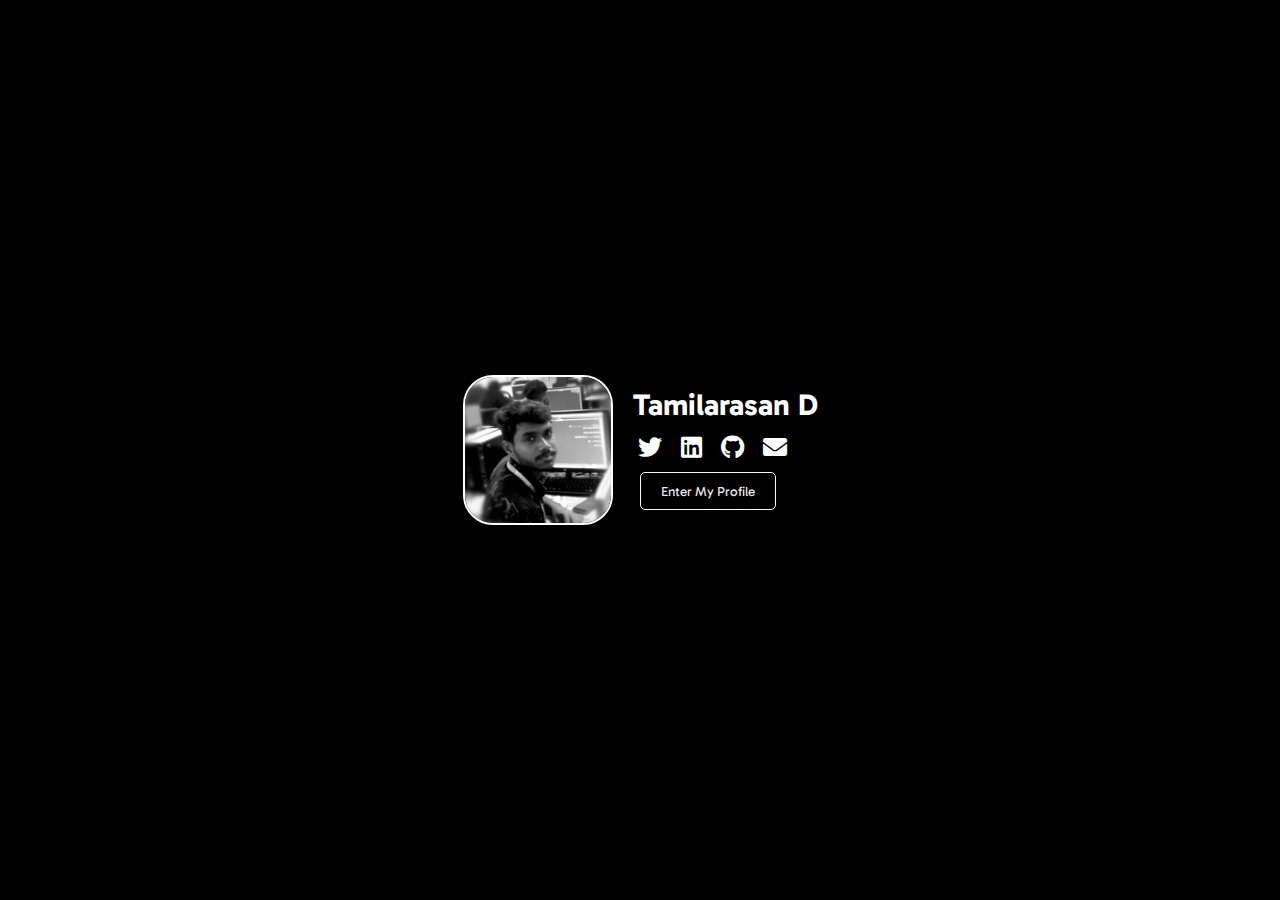
<file: index.html>
<!DOCTYPE html>
<html lang="en">
<head>
    <meta charset="UTF-8">
    <meta name="viewport" content="width=device-width, initial-scale=1.0">
    <title>Profile</title>
    <link rel="stylesheet" href="styles.css">
    <!-- Include Font Awesome -->
    <link rel="stylesheet" href="https://cdnjs.cloudflare.com/ajax/libs/font-awesome/5.15.4/css/all.min.css">
    <!-- Include Gabarito font -->
    <link rel="preconnect" href="https://fonts.googleapis.com">
    <link rel="preconnect" href="https://fonts.gstatic.com" crossorigin>
    <link href="https://fonts.googleapis.com/css2?family=Gabarito:wght@400..900&display=swap" rel="stylesheet">
    <script>
        window.addEventListener('load', function() {
            document.querySelector('.container').classList.add('loaded');
        });
    </script>
</head>
<body>
    <div class="container">
        <div class="profile-section">
            <img src="images/myprofilepic.png" alt="Profile Picture">
            <div class="profile-info">
                <h1>Tamilarasan D</h1>
                <div class="social-icons">
                    <a href="https://twitter.com/tamilarasan12D" class="social-icon" target="_blank" ><i class="fab fa-twitter"></i></a>
                    <a href="https://www.linkedin.com/in/tamilarasan-dhanasekaran-382917254?lipi=urn%3Ali%3Apage%3Ad_flagship3_profile_view_base_contact_details%3Brt6wOhN9SXm9Qs96zcic0g%3D%3D" class="social-icon" target="_blank"><i class="fab fa-linkedin"></i></a>
                    <a href="https://github.com/Tamilarasan-12" class="social-icon" target="_blank"><i class="fab fa-github"></i></a>
                    <a href="mailto:tamilarsan082@gmail.com" class="social-icon" target="_blank" ><i class="fas fa-envelope"></i></a>
                </div>
                <a href="home.html" ><button class="profile-button">Enter My Profile</button></a>
        </div>
            </div>
        </div>
    </div>
</body>
</html>
</file>
<file: styles.css>
/* Reset CSS */
* {
    margin: 0;
    padding: 0;
    box-sizing: border-box;
}

/* Body Styles */
body {
    font-family: "Gabarito", sans-serif; /* Apply Gabarito font to all text */
    background-color: #000000; /* Dark background color */
    color: #fff; /* White text color */
}

/* Container Styles */
.container {
    display: flex;
    justify-content: center; /* Center horizontally */
    align-items: center; /* Center vertically */
    height: 100vh;
}

/* Profile Section Styles */
.profile-section {
    display: flex; /* Use flexbox for layout */
    align-items: center; /* Center vertically */
    opacity: 0; /* Initially hide profile section */
    transform: translateY(-100%); /* Initially move profile section above the viewport */
    transition: opacity 2s ease, transform 2s ease; /* Add transition for opacity and transform */
   
}

.container.loaded .profile-section {
    opacity: 1; /* Show profile section */
    transform: translateY(0); /* Move profile section to its original position */
}

.profile-section img {
    width: 150px;
    height: 150px;
    border-radius: 20%;
    border: 2px solid #fff; /* Add border */
    margin-right: 20px; /* Add some margin to the right of the profile picture */
}

.profile-info {
    text-align: left; /* Align profile info content to left */
}

.profile-info h1 {
    font-size: 30px;
    margin-top: -9px; /* Move name somewhat up */
    font-family: "Gabarito"; /* Apply Gabarito font to headings */
}

.social-icons {
    margin-top: 10px; /* Add margin between name and social icons */
}

.social-icon {
    color: #fff;
    font-size: 24px;
    margin-right: 10px;
    margin-left: 5px;
    text-decoration: none;
}

.social-icon:hover {
    color: #24488a; /* Change color on hover */
}

/* Profile Button Styles */
.profile-button {
    display: inline-block;
    font-family: "Gabarito";
    padding: 10px 20px; /* Increase padding */
    background-color: transparent; /* Set background color to transparent */
    color: #f8f8f8f3;
    text-decoration: none;
    border: 1px solid #f7faff; /* Add border */
    border-radius: 5px; /* Rounded border */
    margin-top: 10px;
    margin-bottom: -5px;
    margin-left: 7px;
    transition: background-color 0.3s, color 0.3s, transform 0.2s, border-color 0.3s; /* Smooth transitions */
}

.profile-button:hover {
    background-color: #7e8085; /* Darker background color on hover */
    border-color: #7e8085; /* Darker border color on hover */
    cursor: pointer; /* Change cursor to pointer on hover */
}
</file>
